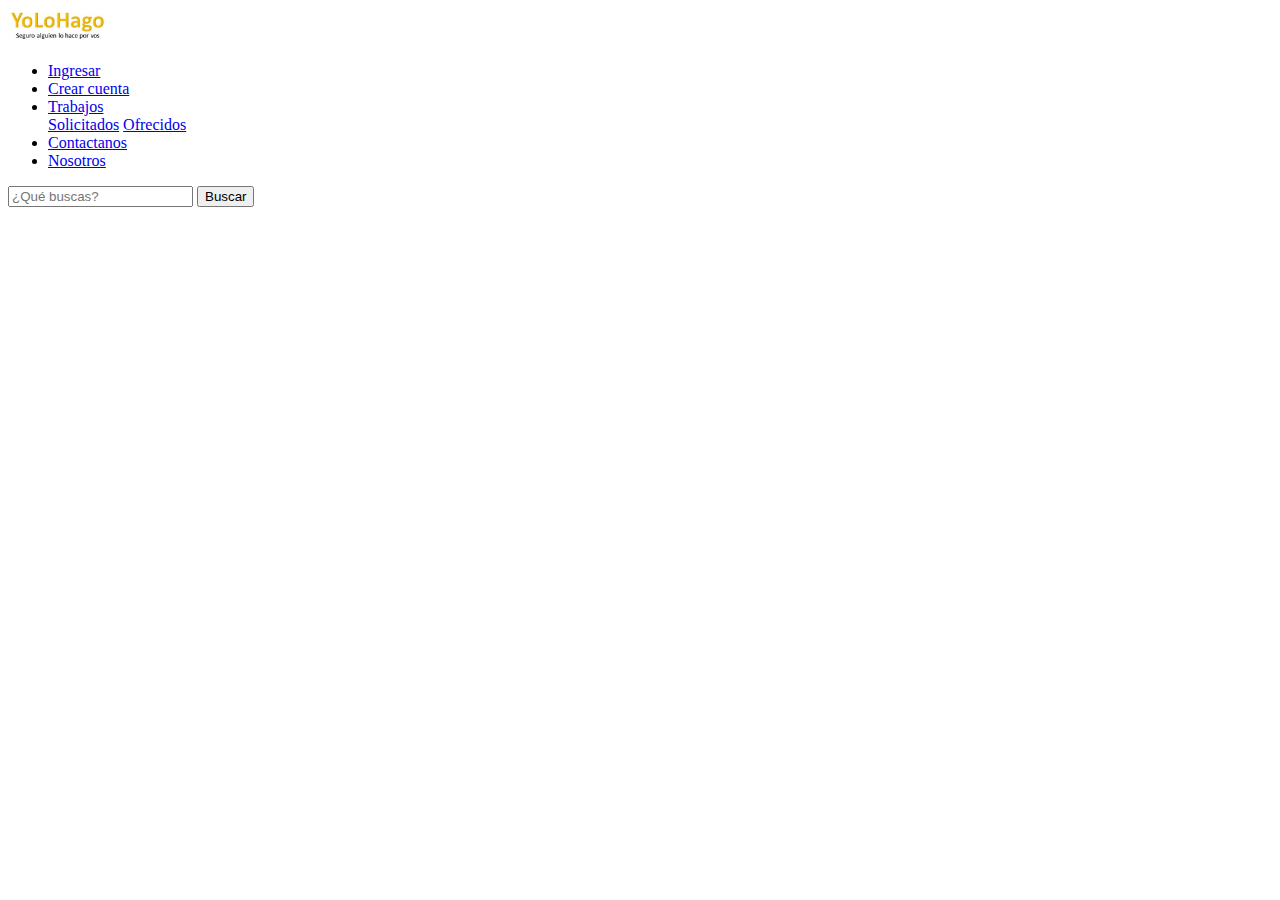
<file: pruebaboost.html>
<!DOCTYPE html>
<html lang="en">
<head>
    <meta charset="UTF-8">
    <meta http-equiv="X-UA-Compatible" content="IE=edge">
    <meta name="viewport" content="width=, initial-scale=1.0">
    <link rel="stylesheet" href="https://cdn.jsdelivr.net/npm/bootstrap@4.6.1/dist/css/bootstrap.min.css" integrity="sha384-zCbKRCUGaJDkqS1kPbPd7TveP5iyJE0EjAuZQTgFLD2ylzuqKfdKlfG/eSrtxUkn" crossorigin="anonymous">
    <title>Document</title>
</head>
<body>
    <header>
        <div class="sup-header">
            <nav class="navbar navbar-expand-sm bg-primary navbar-light">
                <a class="navbar-brand" href="#">
                    <img src="./imagenes/Logosmall1.jpg" alt="logo" width="100px">
                </a>
                <ul class="navbar-nav">
                  <li class="nav-item">
                    <a class="nav-link" href="./paginas/ingreso.html">Ingresar</a>
                  </li>
                  <li class="nav-item">
                    <a class="nav-link" href="./paginas/registro.html">Crear cuenta</a>
                  </li>
                
                  <li class="nav-item dropdown">
                    <a class="nav-link dropdown-toggle" href="#" id="navbardrop" data-toggle="dropdown">
                      Trabajos
                    </a>
                    <div class="dropdown-menu">
                      <a class="dropdown-item" href="#">Solicitados</a>
                      <a class="dropdown-item" href="#">Ofrecidos</a>
                    </div>
                  </li>
                  <li class="nav-item">
                    <a class="nav-link" href="paginas/contacto.html">Contactanos</a>
                  </li>
                  <li class="nav-item">
                    <a class="nav-link" href="paginas/Nosotros.html">Nosotros</a>
                  </li>
                </ul>
                    <form class="form-inline" action="">
                    <input class="form-control mr-sm-2" type="text" placeholder="¿Qué buscas?">
                    <button class="btn btn-success" type="submit">Buscar</button>
                  </form>
              </nav>
        </div>
    </header>
    <main>  

    </main>


    <script src="https://cdn.jsdelivr.net/npm/jquery@3.5.1/dist/jquery.slim.min.js" integrity="sha384-DfXdz2htPH0lsSSs5nCTpuj/zy4C+OGpamoFVy38MVBnE+IbbVYUew+OrCXaRkfj" crossorigin="anonymous"></script>
    <script src="https://cdn.jsdelivr.net/npm/popper.js@1.16.1/dist/umd/popper.min.js" integrity="sha384-9/reFTGAW83EW2RDu2S0VKaIzap3H66lZH81PoYlFhbGU+6BZp6G7niu735Sk7lN" crossorigin="anonymous"></script>
    <script src="https://cdn.jsdelivr.net/npm/bootstrap@4.6.1/dist/js/bootstrap.min.js" integrity="sha384-VHvPCCyXqtD5DqJeNxl2dtTyhF78xXNXdkwX1CZeRusQfRKp+tA7hAShOK/B/fQ2" crossorigin="anonymous"></script>
</body>
</html>
</file>
